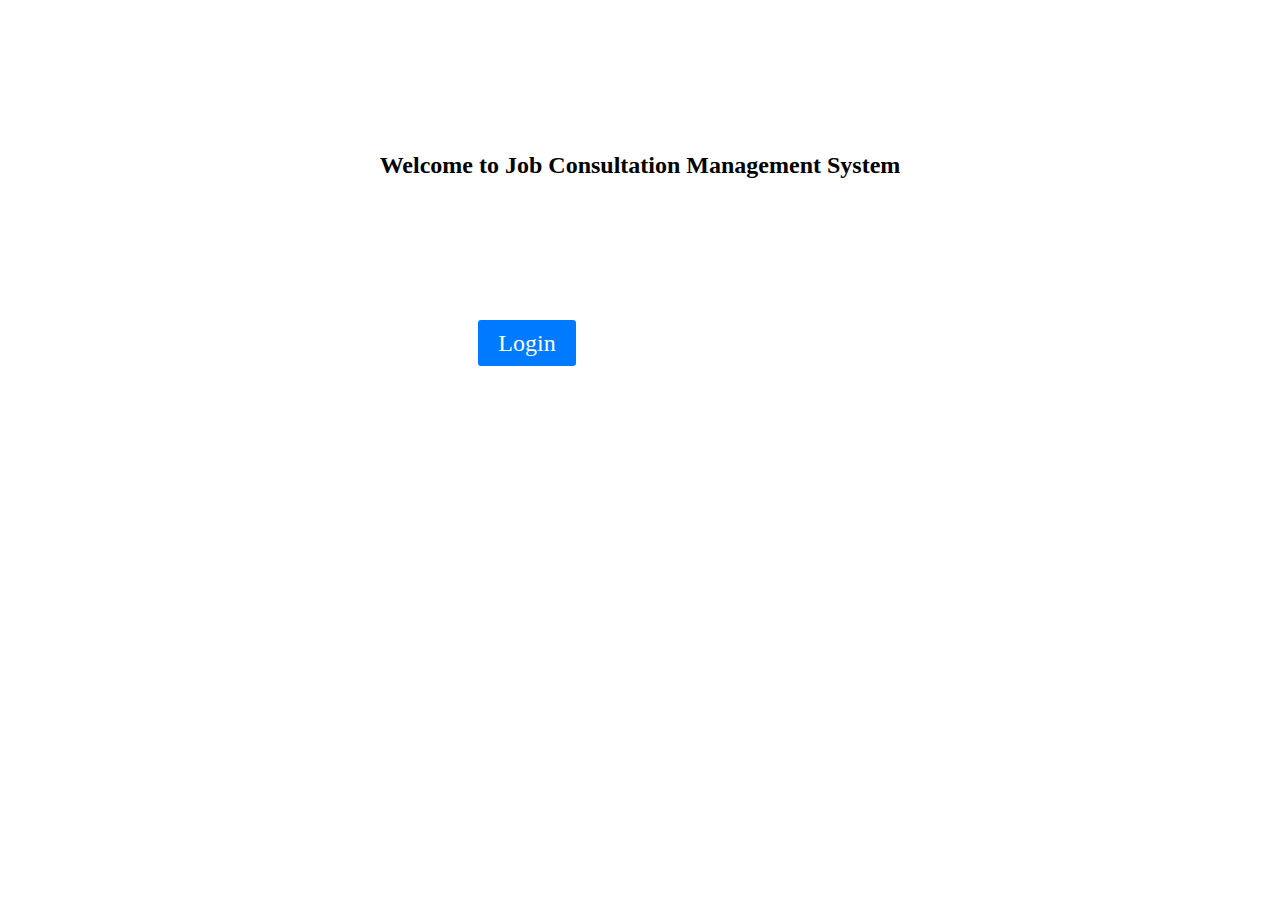
<file: target/JobConsultationManagement-1.0/index.html>
<!DOCTYPE html>
<html>
<head>
    <meta charset="UTF-8">
    <meta name="viewport" content="width=device-width, initial-scale=1.0">
    <title>Welcome to JCMS</title>
    <link rel="stylesheet" href="css/index.css">
    <link href="https://cdn.jsdelivr.net/npm/bootstrap@5.0.2/dist/css/bootstrap.min.css" rel="stylesheet" integrity="sha384-EVSTQN3/azprG1Anm3QDgpJLIm9Nao0Yz1ztcQTwFspd3yD65VohhpuuCOmLASjC" crossorigin="anonymous">
</head>
<body>
    <div>
        <h1 class="card-title">Welcome to Job Consultation Management System</h1>
    </div>
    <div class="card-title">
        <a href="login.jsp" class="btn-primary">Login</a>
        <a href="register.jsp" class="btn-secondary">Register</a>
    </div>
    
</body>
</html>
</file>
<file: target/JobConsultationManagement-1.0/css/index.css>
/* Add your custom styles here */
.container {
    max-width: 500px;
    margin-top: 20%;
    margin-left: 25%;
}

.card {
    border: 1px solid #ccc;
    border-radius: 5px;
    box-shadow: 0 2px 4px rgba(0, 0, 0, 0.1);
    padding: 20px;
}

.card-title {
    font-size: 24px;
    margin-bottom: 40px;
    margin-top: 12%;
    text-align: center;
}

.form-label {
    font-weight: bold;
}

.form-control {
    width: 90%;
    padding: 8px;
    margin: 15px;
    border: 1px solid #ccc;
    border-radius: 3px;
}

.btn-primary {
    background-color: #007bff;
    border: none;
    padding: 10px 20px;
    margin-top: 20px;
    margin-right: 50px;
    text-decoration: none;
    color: #fff;
    align-content: center;
    border-radius: 3px;
    cursor: pointer;
}

.btn-primary:hover {
    background-color: #0056b3;
}

.btn-secondary {
    border: none;
    padding: 10px 20px;
    margin-top: 20px;
    margin-left: 50px;
    color: #fff;
    text-decoration: none;
    border-radius: 3px;
    align-content: center;
    cursor: pointer;
}

.btn-secondary:hover {
    background-color: #0056b3;
}

.button{
    align-content: center;
}
</file>
